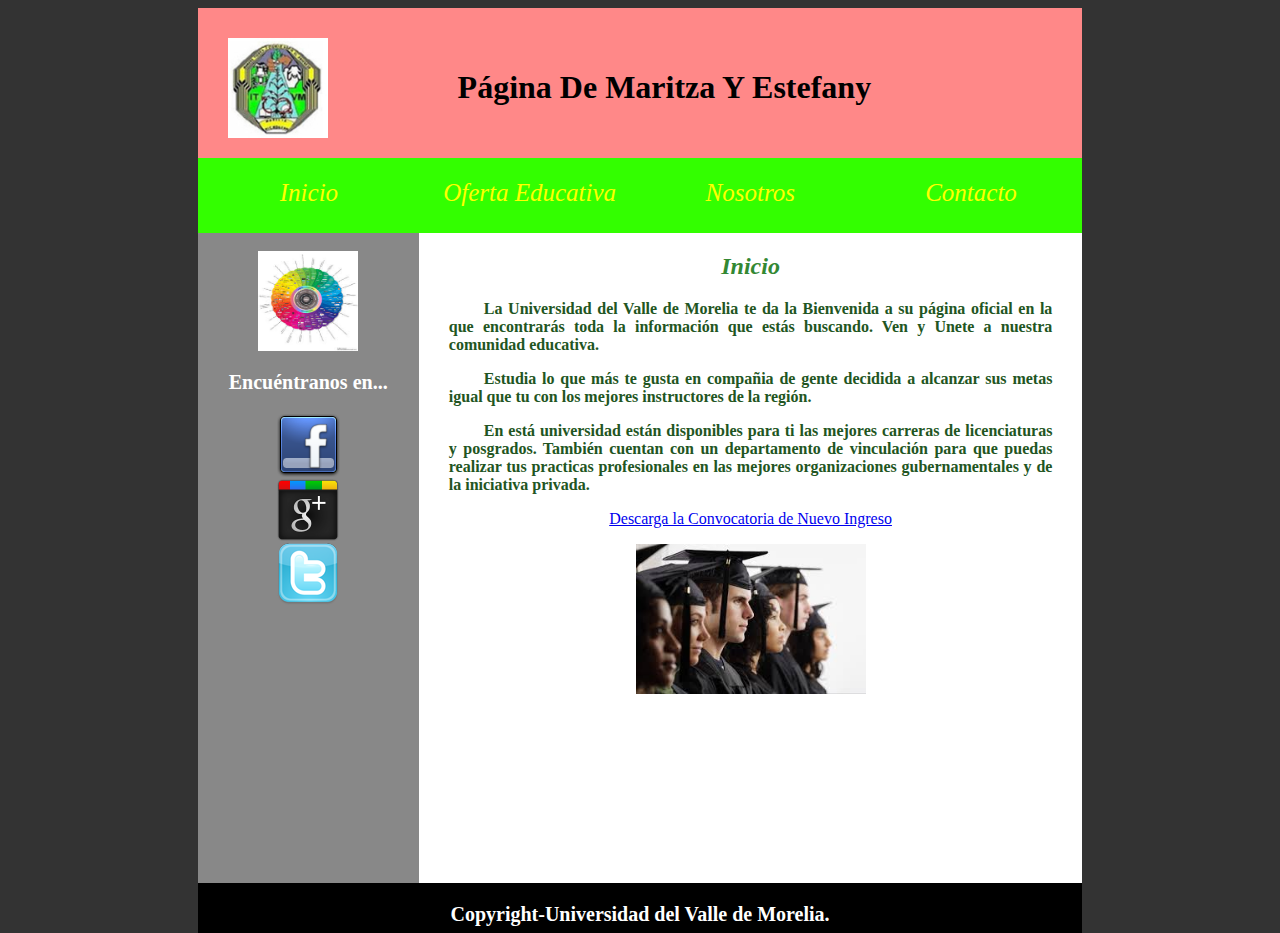
<file: index.html>
<html>
  <head>
    <title> Universidad Aut&oacute;noma De Colima</title>
  <link href="css/estilos.css" rel="stylesheet">
  </head>
  <body>
  <div class="contenedor">
  <div class="cabeza"> 
  <div class="logo"><a href="index.html"><img src="img/logo.jpg" width="100" height="100"></a> </div>
  <div class="titulo"> <h1>P&aacute;gina De Maritza Y Estefany </h1></div>

 </div>
  <div class="navegacion">
 <br>
  <table width="100%" align="center">
   <tr align="center">
     <td width="25%"><a href="index.html">Inicio</a></td>
     <td width="25%"><a href="oferta.html">Oferta Educativa</a></td>
     <td width="25%"><a href="nosotros.html">Nosotros</a></td>
     <td width="25%"><a href="contacto.html">Contacto</a></td>
   </tr>
  </table>
 </div>

  <div class="lateral">
  <br>
  <img src="img/redes.jpg" width="100" height="100">
  <h3> Encu&eacute;ntranos en... </h3> 
  <a href="https://facebook.com/" target="_blank"><img src="img/facebook.png" width="64" height="64">
  </a>
  <br>
  <a href="https://google.com/" target="_blank"><img src="img/google.png" width="64" height="64">
  </a>
  <br>
  <a href="https://twitter.com/" target="_blank"><img src="img/twitter.png" width="64" height="64">
  </a>
  
 </div>
  <div class="principal">


<h2> Inicio</h2>
  <p class="texto">
La Universidad del Valle de Morelia te da la Bienvenida a su p&aacute;gina oficial en la que encontrar&aacute;s toda la informaci&oacute;n que est&aacute;s buscando. Ven y Unete a nuestra comunidad educativa.
</p>
  <p class="texto">
Estudia lo que m&aacute;s te gusta en compa&ntilde;ia de gente decidida a alcanzar sus metas igual que tu con los mejores instructores de la regi&oacute;n.
 </p>
<p class="texto">
En est&aacute; universidad est&aacuten disponibles para ti las mejores carreras de licenciaturas y posgrados. Tambi&eacute;n cuentan con un departamento de vinculaci&oacute;n para que puedas realizar tus practicas profesionales en las mejores organizaciones gubernamentales y de la iniciativa privada.
</p>
<p align="center">
 <a href="doc/convocatoria.pdf" target="_blank"> Descarga la Convocatoria de Nuevo Ingreso</a>
</p>
<p align="center">
<img src="img/estudiantes.jpg" width="230" height="150">
</p>
 
 </div>
  <div class="pie"> <h3> Copyright-Universidad del Valle de Morelia. </h3> </div>

  </div>
  </body>
</html>
</file>
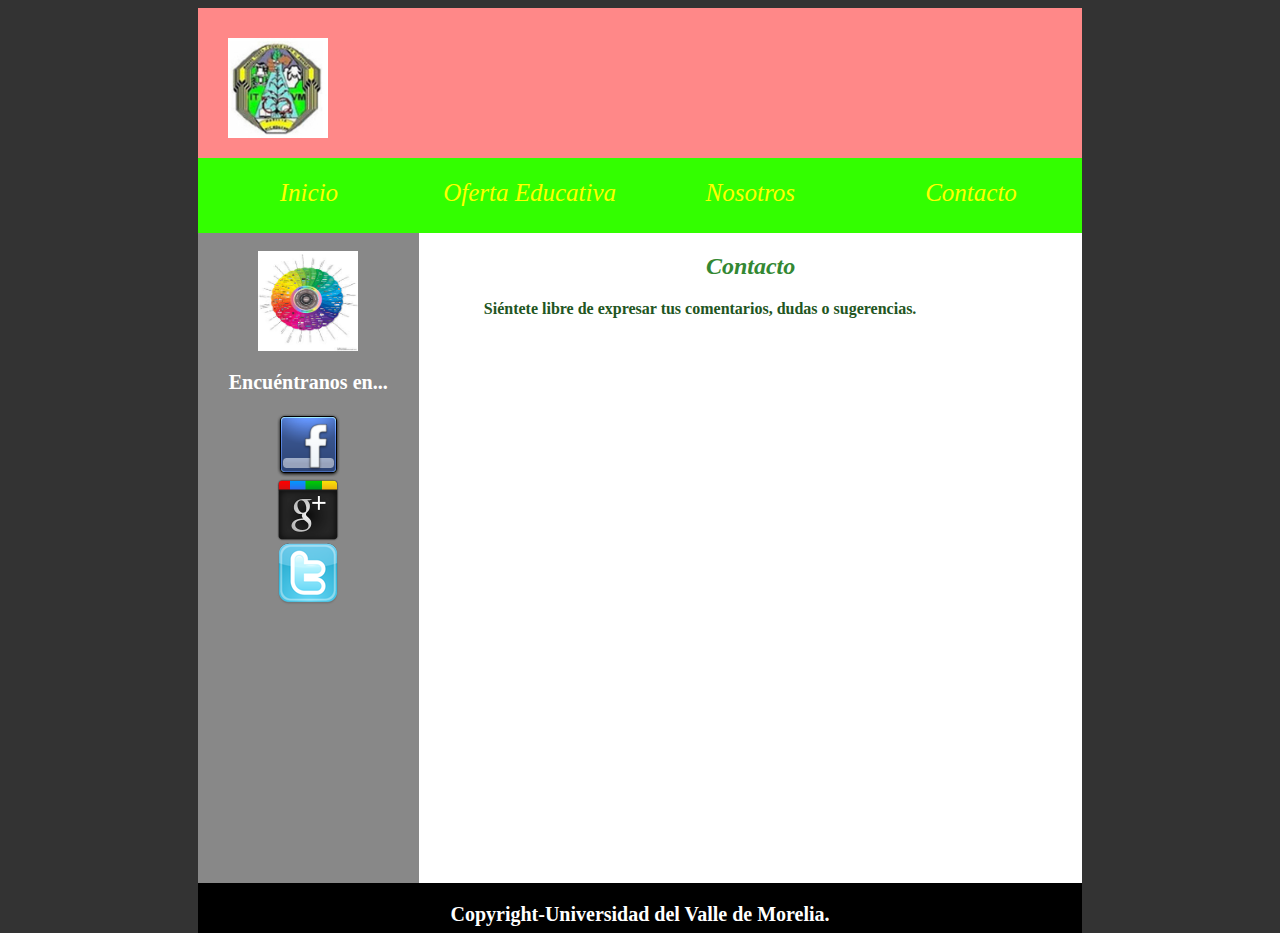
<file: contacto.html>
<html>
  <head>
    <title> Universidad Aut&oacute;noma De Colima</title>
  <link href="css/estilos.css" rel="stylesheet">
  </head>
  <body>
  <div class="contenedor">
  <div class="cabeza"> 
  <div class="logo"><a href="index.html"><img src="img/logo.jpg" width="100" height="100"></a> </div>
  <div class="titulo"> <h1>UNIVERSIDAD DEL VALLE DE MORELIA </h1></div>

 </div>
  <div class="navegacion">
 <br>
  <table width="100%" align="center">
   <tr align="center">
     <td width="25%"><a href="index.html">Inicio</a></td>
     <td width="25%"><a href="oferta.html">Oferta Educativa</a></td>
     <td width="25%"><a href="nosotros.html">Nosotros</a></td>
     <td width="25%"><a href="contacto.html">Contacto</a></td>
   </tr>
  </table>
 </div>

  <div class="lateral">
  <br>
  <img src="img/redes.jpg" width="100" height="100">
  <h3> Encu&eacute;ntranos en... </h3> 
  <a href="https://facebook.com/" target="_blank"><img src="img/facebook.png" width="64" height="64">
  </a>
  <br>
  <a href="https://google.com/" target="_blank"><img src="img/google.png" width="64" height="64">
  </a>
  <br>
  <a href="https://twitter.com/" target="_blank"><img src="img/twitter.png" width="64" height="64">
  </a>
  
 </div>
  <div class="principal">


<h2> Contacto</h2>
  <p class="texto">
Si&eacute;ntete libre de expresar tus comentarios, dudas o sugerencias.
</p>
  <p class="texto">
<iframe src="https://docs.google.com/forms/d/e/1FAIpQLSdVE2bznEGQH23yAT-jEw8Y1QrBFgOzl0ZGDaHjFCqQ85RJDw/viewform?embedded=true" width="600" height="500" frameborder="0" marginheight="0" marginwidth="0">Cargando�</iframe>
 </p>



 
 </div>
  <div class="pie"> <h3> Copyright-Universidad del Valle de Morelia. </h3> </div>

  </div>
  </body>
</html>
</file>
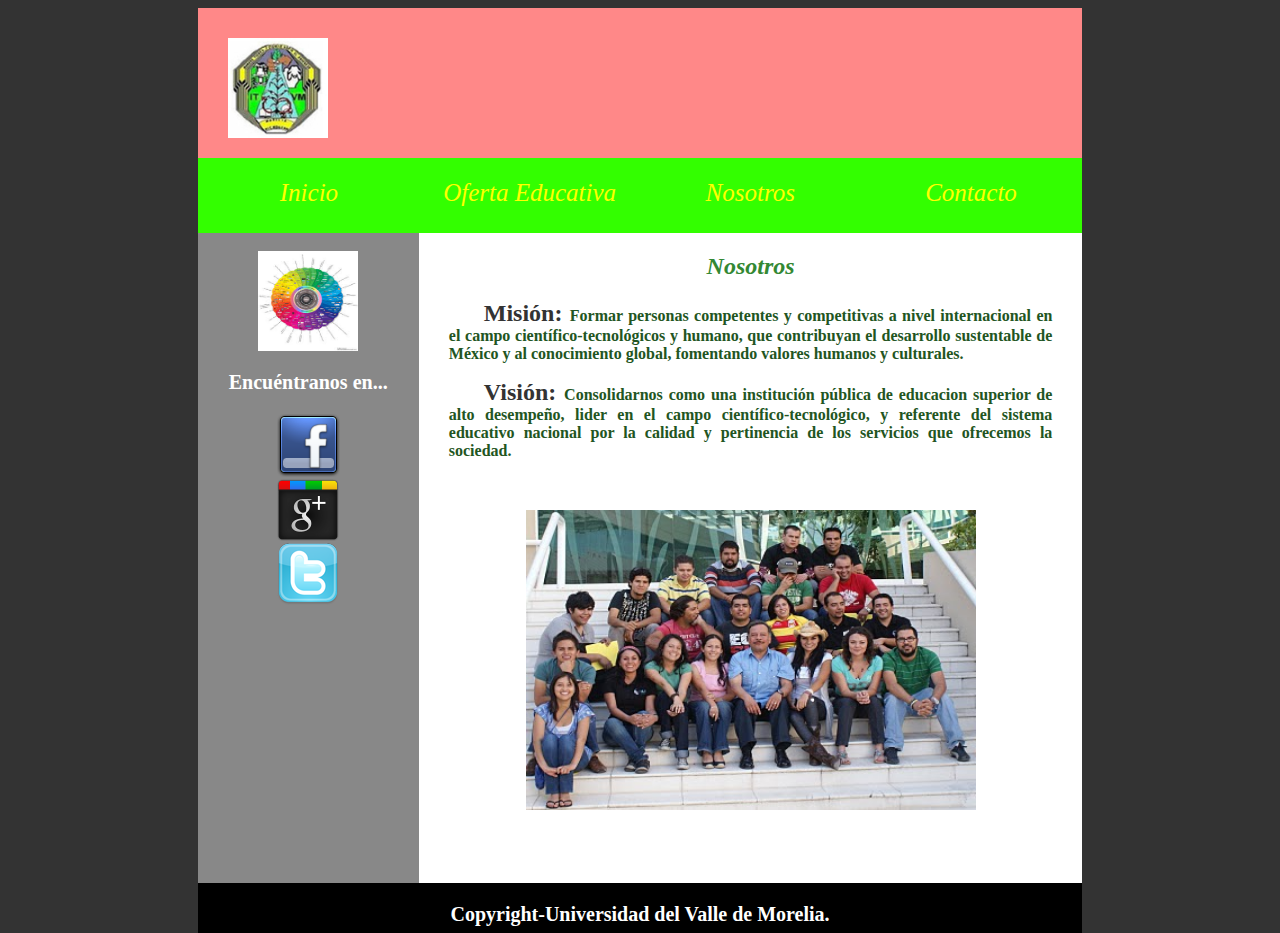
<file: nosotros.html>
<html>
  <head>
    <title> Universidad Aut&oacute;noma De Colima</title>
  <link href="css/estilos.css" rel="stylesheet">
  </head>
  <body>
  <div class="contenedor">
  <div class="cabeza"> 
  <div class="logo"><a href="index.html"><img src="img/logo.jpg" width="100" height="100"></a> </div>
  <div class="titulo"> <h1>UNIVERSIDAD DEL VALLE DE MORELIA </h1></div>

 </div>
  <div class="navegacion">
 <br>
  <table width="100%" align="center">
   <tr align="center">
     <td width="25%"><a href="index.html">Inicio</a></td>
     <td width="25%"><a href="oferta.html">Oferta Educativa</a></td>
     <td width="25%"><a href="nosotros.html">Nosotros</a></td>
     <td width="25%"><a href="contacto.html">Contacto</a></td>
   </tr>
  </table>
 </div>

  <div class="lateral">
  <br>
  <img src="img/redes.jpg" width="100" height="100">
  <h3> Encu&eacute;ntranos en... </h3> 
  <a href="https://facebook.com/" target="_blank"><img src="img/facebook.png" width="64" height="64">
  </a>
  <br>
  <a href="https://google.com/" target="_blank"><img src="img/google.png" width="64" height="64">
  </a>
  <br>
  <a href="https://twitter.com/" target="_blank"><img src="img/twitter.png" width="64" height="64">
  </a>
  
 </div>
  <div class="principal">


<h2> Nosotros</h2>
 
  <p class="texto">
<span class="texto2"> Misi&oacute;n: </span>
Formar personas competentes y competitivas a nivel internacional en el campo cient&iacute;fico-tecnol&oacute;gicos y humano, que contribuyan el desarrollo sustentable de M&eacute;xico y al conocimiento global, fomentando valores humanos y culturales.
 </p>
<p class="texto">
<span class="texto2"> Visi&oacute;n: </span>
Consolidarnos como una instituci&oacute;n p&uacute;blica de educacion superior de alto desempe&ntilde;o, lider en el campo cient&iacute;fico-tecnol&oacute;gico, y referente del sistema educativo nacional por la calidad y pertinencia de los servicios que ofrecemos la sociedad.
</p>
<br>
<p align="center">
<img src="img/nosotros.JPG" width="450" height="300">
</p>

 
 </div>
  <div class="pie"> <h3> Copyright-Universidad del Valle de Morelia. </h3> </div>

  </div>
  </body>
</html>
</file>
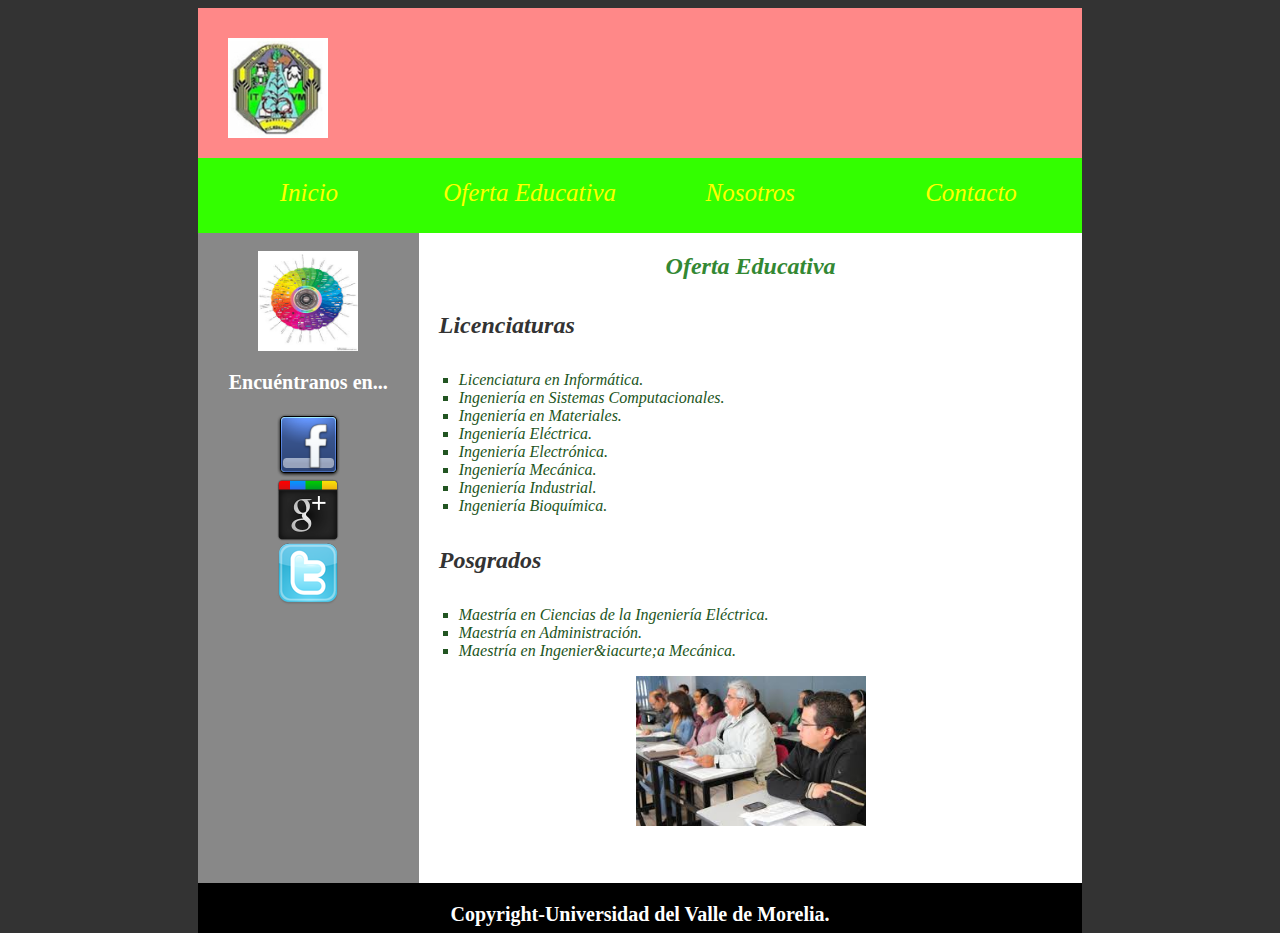
<file: oferta.html>
<html>
  <head>
    <title> Universidad Aut&oacute;noma De Colima</title>
  <link href="css/estilos.css" rel="stylesheet">
  </head>
  <body>
  <div class="contenedor">
  <div class="cabeza"> 
  <div class="logo"><a href="index.html"><img src="img/logo.jpg" width="100" height="100"></a> </div>
  <div class="titulo"> <h1>UNIVERSIDAD DEL VALLE DE MORELIA </h1></div>

 </div>
  <div class="navegacion">
 <br>
  <table width="100%" align="center">
   <tr align="center">
     <td width="25%"><a href="index.html">Inicio</a></td>
     <td width="25%"><a href="oferta.html">Oferta Educativa</a></td>
     <td width="25%"><a href="nosotros.html">Nosotros</a></td>
     <td width="25%"><a href="contacto.html">Contacto</a></td>
   </tr>
  </table>
 </div>

  <div class="lateral">
  <br>
  <img src="img/redes.jpg" width="100" height="100">
  <h3> Encu&eacute;ntranos en... </h3> 
  <a href="https://facebook.com/" target="_blank"><img src="img/facebook.png" width="64" height="64">
  </a>
  <br>
  <a href="https://google.com/" target="_blank"><img src="img/google.png" width="64" height="64">
  </a>
  <br>
  <a href="https://twitter.com/" target="_blank"><img src="img/twitter.png" width="64" height="64">
  </a>
  
 </div>
  <div class="principal">


<h2> Oferta Educativa</h2>
<h4> Licenciaturas</h4>
<ul>
<li> Licenciatura en Inform&aacute;tica.</li>
<li> Ingenier&iacute;a en Sistemas Computacionales.</li>
<li> Ingenier&iacute;a en Materiales.</li>  
<li> Ingenier&iacute;a El&eacute;ctrica.</li>
<li> Ingenier&iacute;a Electr&oacute;nica.</li>
<li> Ingenier&iacute;a Mec&aacute;nica.</li>
<li> Ingenier&iacute;a Industrial.</li>
<li> Ingenier&iacute;a Bioqu&iacute;mica.</li>
</ul>
<h4> Posgrados</h4>
<ul>
<li> Maestr&iacute;a en Ciencias de la Ingenier&iacute;a El&eacute;ctrica.</li>
<li> Maestr&iacute;a en Administraci&oacute;n.</li>
<li> Maestr&iacute;a en Ingenier&iacurte;a Mec&aacute;nica.</li>
</ul>



<p align="center">
<img src="img/posgrados.jpg" width="230" height="150">
</p>
 
 </div>
  <div class="pie"> <h3> Copyright-Universidad del Valle de Morelia. </h3> </div>

  </div>
  </body>
</html>
</file>
<file: css/estilos.css>
body { background-color:#333;
     }
h2 { color:#383;
     font-style:italic;
     text-align:center;
   }
h3 { color:#fff;
     font-size:20px;
     font-weight:bold;
   }
h4 { font-size:24px;
     font-style:italic;
     color:#333;
     margin-left:20px;
   }

.contenedor{ width:70%;
             margin:0 auto;
           }
.cabeza { width:100%;
          height:150px;
          background-color:#f88;
          float:left;
          
        }
.logo {float:left; margin:30px;
      }
.titulo {float:left;
         margin-top:40px;
         color:#000;
         margin-left:100px;
        }
.navegacion { width:100%;
              height:75px;
              background-color:#3f0;
              float:left;
            }
.navegacion a:link{ color:#ff0;
                    font-size:25px;
                    font-style:italic;
                    text-decoration:none;
                  }
.navegacion a:hover{ color:#f60;
                    font-size:26px;
                    font-weight:bold;
                    font-style:normal;
                    text-decoration:none;
                  }
.navegacion a:visited{ color:#888;
                    font-size:24px;
                    text-decoration:underline;
                    font-style:italic;
                  }



.lateral { width:25%;
          height:650px;
          background-color:#888;
          float:left;
          text-align:center;
        }
.principal { width:75%;
             height:650px;
             background-color:#fff;
             float:left;
             ;
           }
.texto { text-align:justify;
         font-weight:bold;
         color:#252;
         margin-left:30px;
         margin-right:30px;
         text-indent:35px;
       }
.texto2 { 
         font-weight:bold;
         color:#333;
 font-size:24px;
       }
ul { font-style:italic;
     color:#252;
     list-style:square;
   }

.pie { width:100%;
       height:50px;
       background-color:#000;
       float:left;
       text-align:center;
     }
</file>
